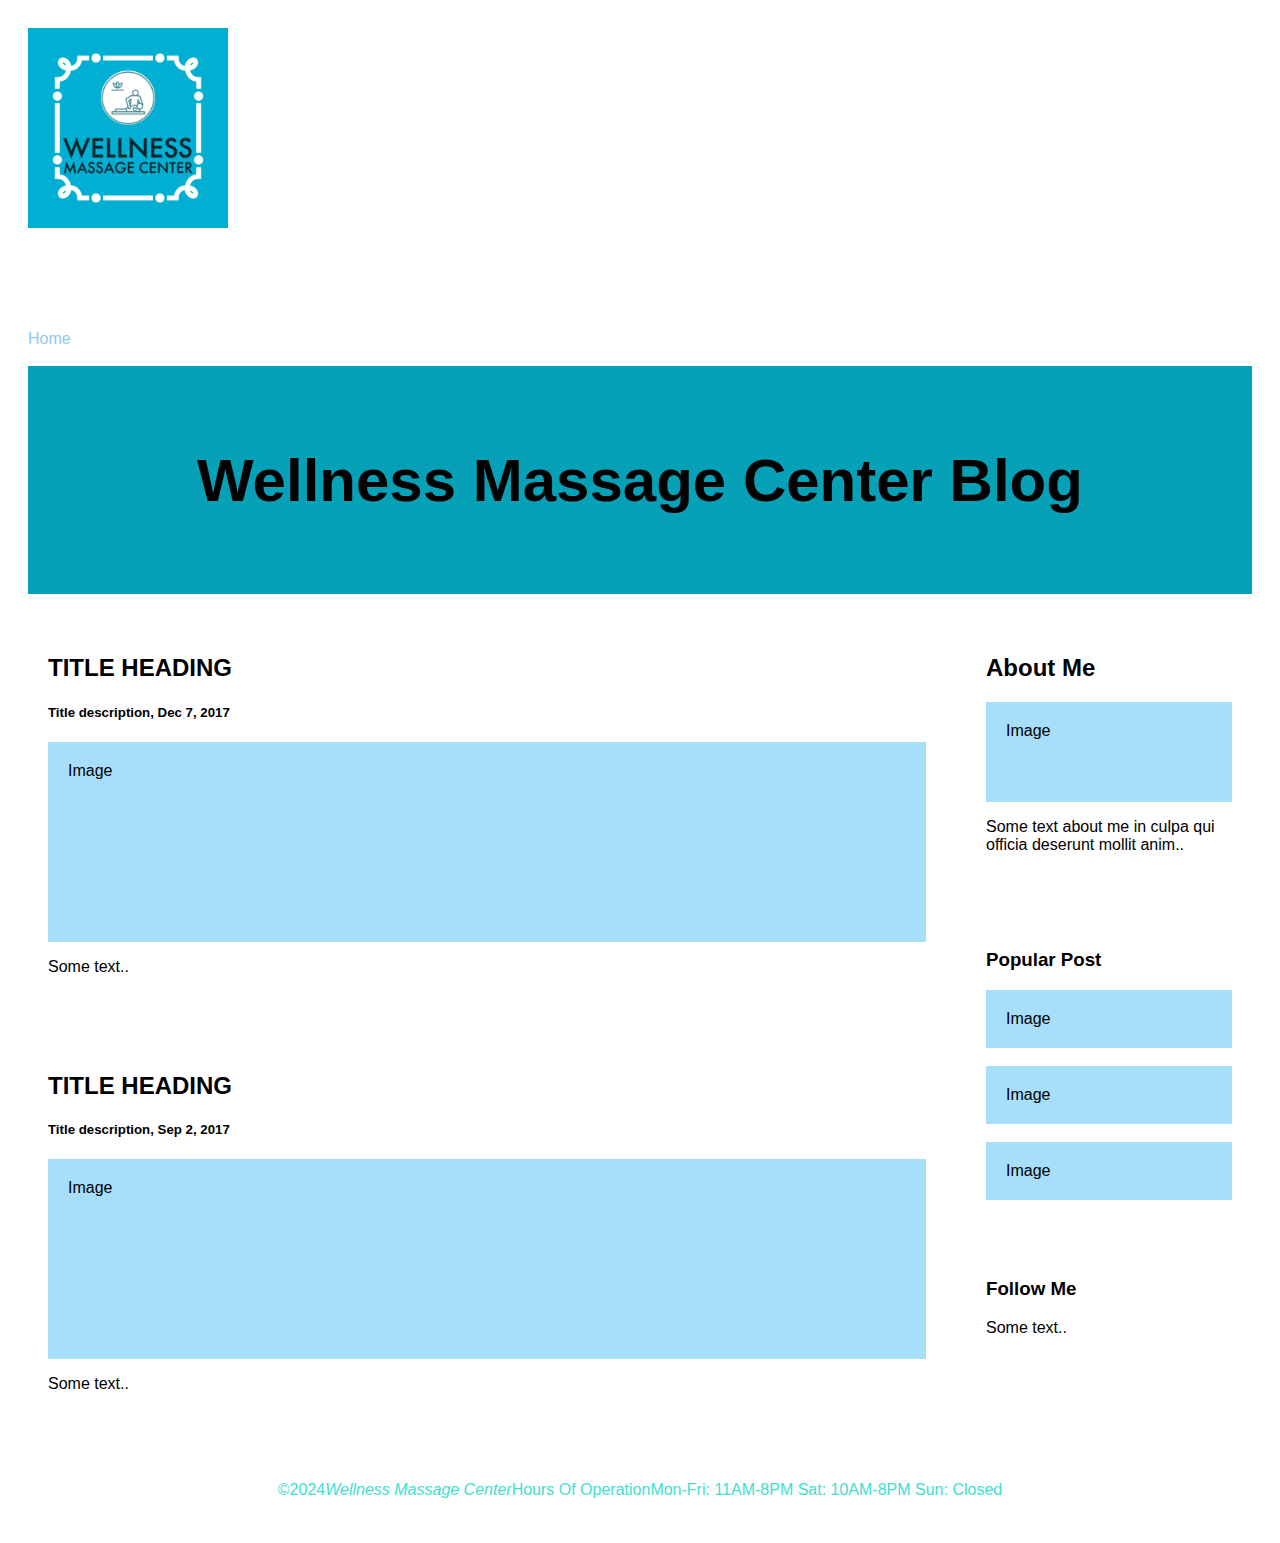
<file: blog.html>
<!DOCTYPE html>
<html>

<head>
    <link rel="stylesheet" href="css/blog.css">
    <link rel="shortcut icon" href="images/favicon.ico">

    <title>Blog-Wellness Massage Center</title>
    <meta charset="utf-8">
    <meta name="viewport" content="width=device-width=1.0">
</head>

<body>
    <header> <a href=index.html><img src=images/logo.png alt=Logo width="200" height="200" /></a>
    </header>


    <div>
        <header>
            <h1>Blog</h1>
        </header>
        <br>
        <nav>

            <a href="index.html">Home</a>&nbsp;

        </nav>
        <br>
        <main>
            <div class="header">
                <h2>Wellness Massage Center Blog</h2>
            </div>

            <div class="row">
                <div class="leftcolumn">
                    <div class="card">
                        <h2>TITLE HEADING</h2>
                        <h5>Title description, Dec 7, 2017</h5>
                        <div class="fakeimg" style="height:200px;">Image</div>
                        <p>Some text..</p>
                    </div>
                    <div class="card">
                        <h2>TITLE HEADING</h2>
                        <h5>Title description, Sep 2, 2017</h5>
                        <div class="fakeimg" style="height:200px;">Image</div>
                        <p>Some text..</p>
                    </div>
                </div>
                <div class="rightcolumn">
                    <div class="card">
                        <h2>About Me</h2>
                        <div class="fakeimg" style="height:100px;">Image</div>
                        <p>Some text about me in culpa qui officia deserunt mollit anim..</p>
                    </div>
                    <div class="card">
                        <h3>Popular Post</h3>
                        <div class="fakeimg">Image</div><br>
                        <div class="fakeimg">Image</div><br>
                        <div class="fakeimg">Image</div>
                    </div>
                    <div class="card">
                        <h3>Follow Me</h3>
                        <p>Some text..</p>
                    </div>
                </div>
            </div>






















        </main>
        <br><br>
        <footer>
            &copy;2024
            <i>Wellness Massage Center</i>

            <p>Hours Of Operation</p>
            <p>Mon-Fri: 11AM-8PM
                Sat: 10AM-8PM
                Sun: Closed
            </p>


        </footer>








    </div>

</body>

</html>
</file>
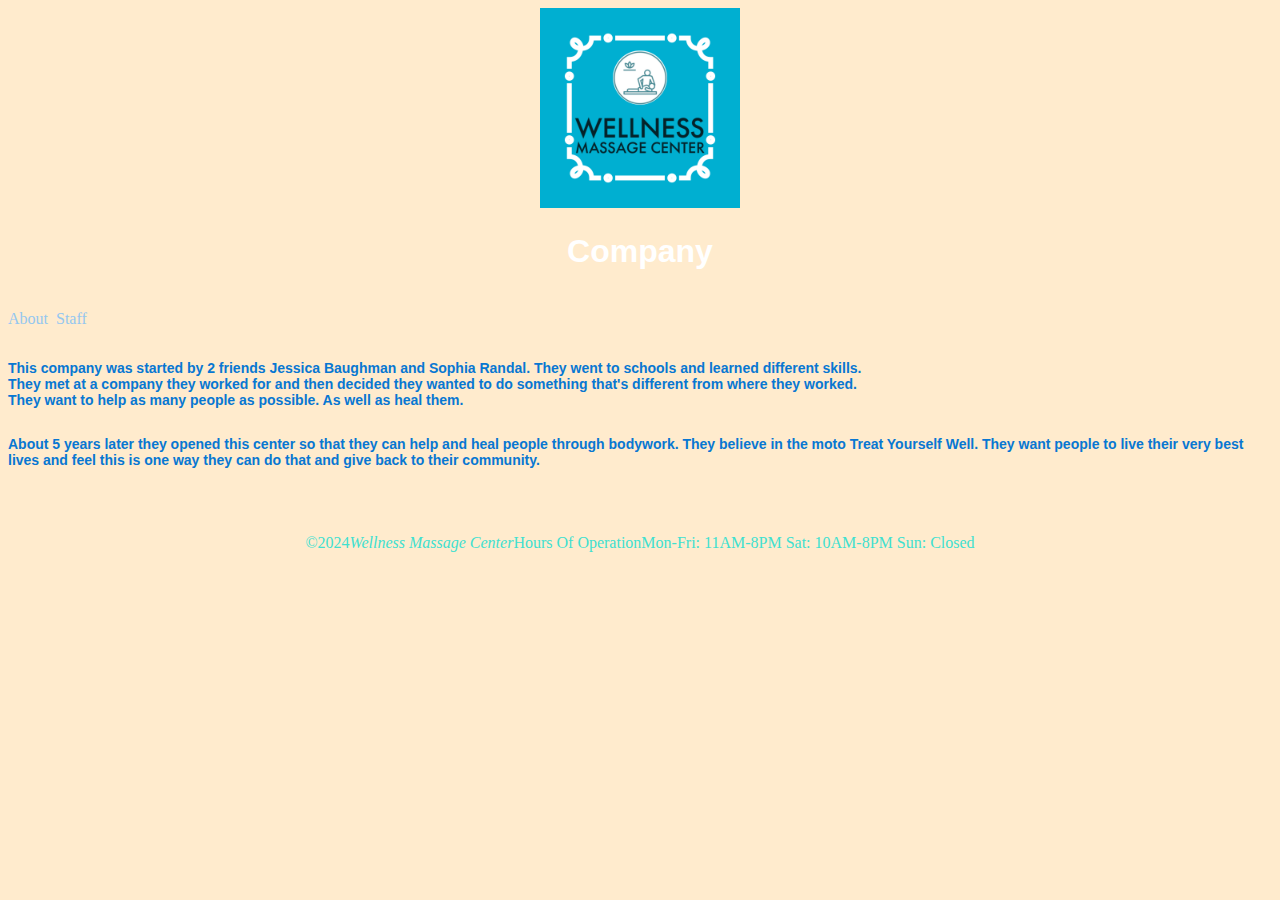
<file: company.html>
<!DOCTYPE html>
<html>

<head>
    <link rel="stylesheet" href="css/style.css">
    <link rel="shortcut icon" href="images/favicon.ico">

    <title>Company-Wellness Massage Center</title>
    <meta charset="utf-8">
    <meta name="viewport" content="width=device-width, initial-scale=1.0">

</head>

<body>
    <header> <a href=index.html><img src=images/logo.png alt=Logo width="200" height="200" /></a>
    </header>

    <div>
        <header>
            <h1>Company</h1>
        </header>
        <br>
        <nav>

            <a href="about.html">About</a>&nbsp;


            <a href="staff.html">Staff</a>&nbsp;


        </nav>
        <br>
        <main>

            <p>This company was started by 2 friends Jessica Baughman and Sophia Randal.
                They went to schools and learned different skills.<br>
                They met at a company they worked for
                and then decided they wanted to do something that's different from where they worked.<br>
                They want to help as many people as possible. As well as heal them.
            </p>

            <br>
            <p>About 5 years later they opened this center so that they can help and heal people through bodywork.
                They believe in the moto Treat Yourself Well.
                They want people to live their very best lives and feel this is one way they can do that and give back
                to their community.
            </p>








        </main>
        <br><br>
        <footer>
            &copy;2024
            <i>Wellness Massage Center</i>
            
            <p>Hours Of Operation</p>
            <p>Mon-Fri: 11AM-8PM
                Sat: 10AM-8PM
                Sun: Closed
            </p>

        </footer>




    </div>

</body>

</html>
</file>
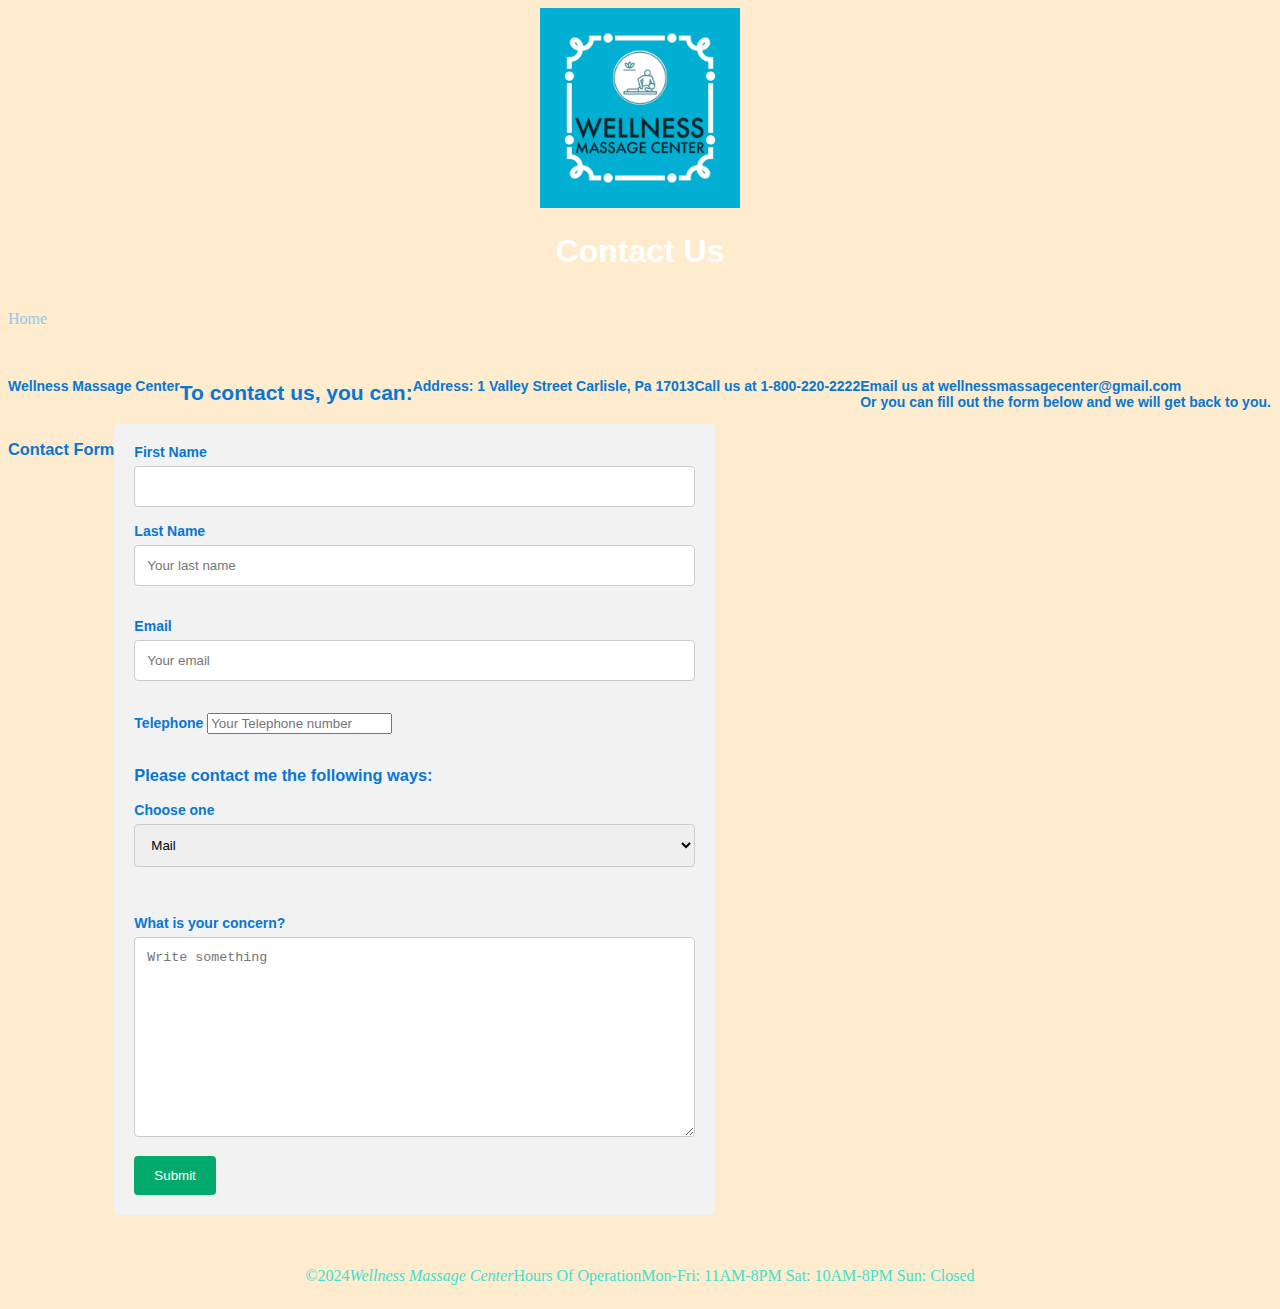
<file: contact.html>
<!DOCTYPE html>
<html>

<head>
    <link rel="stylesheet" href="css/style.css">
    <link rel="shortcut icon" href="images/favicon.ico">

    <title>Contact Us-Wellness Massage Center</title>
    <meta charset="utf-8">
    <meta name="viewport" content="width=device-width=1.0">
</head>

<body>
    <header> <a href=index.html><img src=images/logo.png alt=Logo width="200" height="200" /></a>
    </header>


    <div>
        <header>
            <h1>Contact Us</h1>
        </header>
        <br>
        <nav>

            <a href="index.html">Home</a>&nbsp;

        </nav>
        <br><br>


        <main>
            <p>Wellness Massage Center</p>
            <br>
            <h2>To contact us, you can:</h2><br>

            <p>Address: 1 Valley Street
                Carlisle, Pa 17013
            </p>
            <br>
            <p>Call us at 1-800-220-2222</p>
            <br>
            <p>Email us at wellnessmassagecenter@gmail.com <br>
                Or you can fill out the form below and we will get back to you.<br>
            </p>

            <h3>Contact Form</h3>

            <div class="container">
                <form action="/action_page.php">
                    <lable for="fname">First Name</lable>
                    <input type="text" id="fname" name="firstname" placedholder="Your first name">
                    <lable for="lname">Last Name</lable>
                    <input type="text" id="lname" name="lastname" placeholder="Your last name">
                    <br><br>
                    <label for="email">Email</label>
                    <input type="text" id="email" name="email" placeholder="Your email">
                    <br><br>
                    <lable for="tel">Telephone</lable>
                    <input type="number" id="tel" name="tel" placeholder="Your Telephone number">
                    <br><br>

                    <h3>Please contact me the following ways:</h3>

                    <lable for="contact">Choose one</lable>
                    <select id="contact" name="contact">
                        <option value="mail">Mail</option>
                        <option value="email">Email</option>
                        <option value="text">Text</option>
                    </select>

                    <br><br><br>
                    <lable for="subject">What is your concern?</lable>
                    <textarea id="subject" name="subject" placeholder="Write something"
                        style="height: 200px;"></textarea>

                    <input type="submit" value="Submit">

                </form>

            </div>




        </main>

    </div>


    <br><br>

    <footer>
        &copy;2024
        <i>Wellness Massage Center</i>
        
        <p>Hours Of Operation</p>
                <p>Mon-Fri: 11AM-8PM
                    Sat: 10AM-8PM
                    Sun: Closed
                </p>


    </footer>









</body>

</html>
</file>
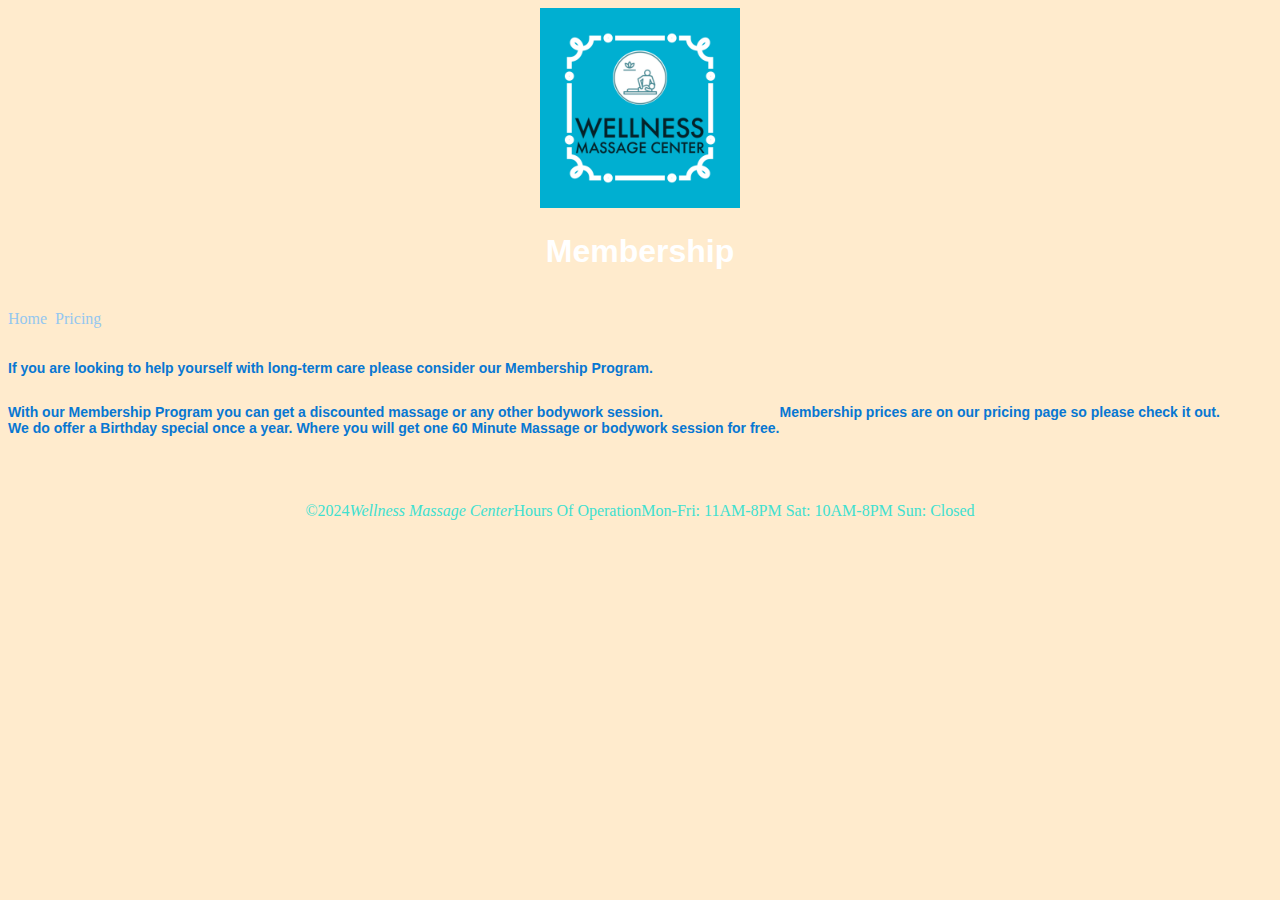
<file: membership.html>
<!DOCTYPE html>
<html>

<head>
    <link rel="stylesheet" href="css/style.css">
    <link rel="shortcut icon" href="images/favicon.ico">

    <title>Membership-Wellness Massage Center</title>
    <meta charset="utf-8">
    <meta name="viewport" content="width=device-width, initial-scale=1.0">
</head>

<body>
    <header> <a href=index.html><img src=images/logo.png alt=Logo width="200" height="200" /></a>
    </header>
    <div>
        <header>
            <h1>Membership</h1>
        </header>
        <br>
        <nav>


            <a href="index.html">Home</a>&nbsp;


            <a href="pricing.html">Pricing</a>&nbsp;



        </nav>
        <br>
        <main>

            <p>If you are looking to help yourself with long-term care please consider our Membership Program.</p>
            <br>
            <p>With our Membership Program you can get a discounted massage or any other bodywork session.<br>
                We do offer a Birthday special once a year. Where you will get one 60 Minute Massage or bodywork session
                for free.
            </p>
            <br>
            <p>Membership prices are on our pricing page so please check it out.</p>









        </main>
        <br><br>
        <footer>
            &copy;2024
            <i>Wellness Massage Center</i>

            <p>Hours Of Operation</p>
            <p>Mon-Fri: 11AM-8PM
                Sat: 10AM-8PM
                Sun: Closed
            </p>

        </footer>


    </div>
</body>

</html>
</file>
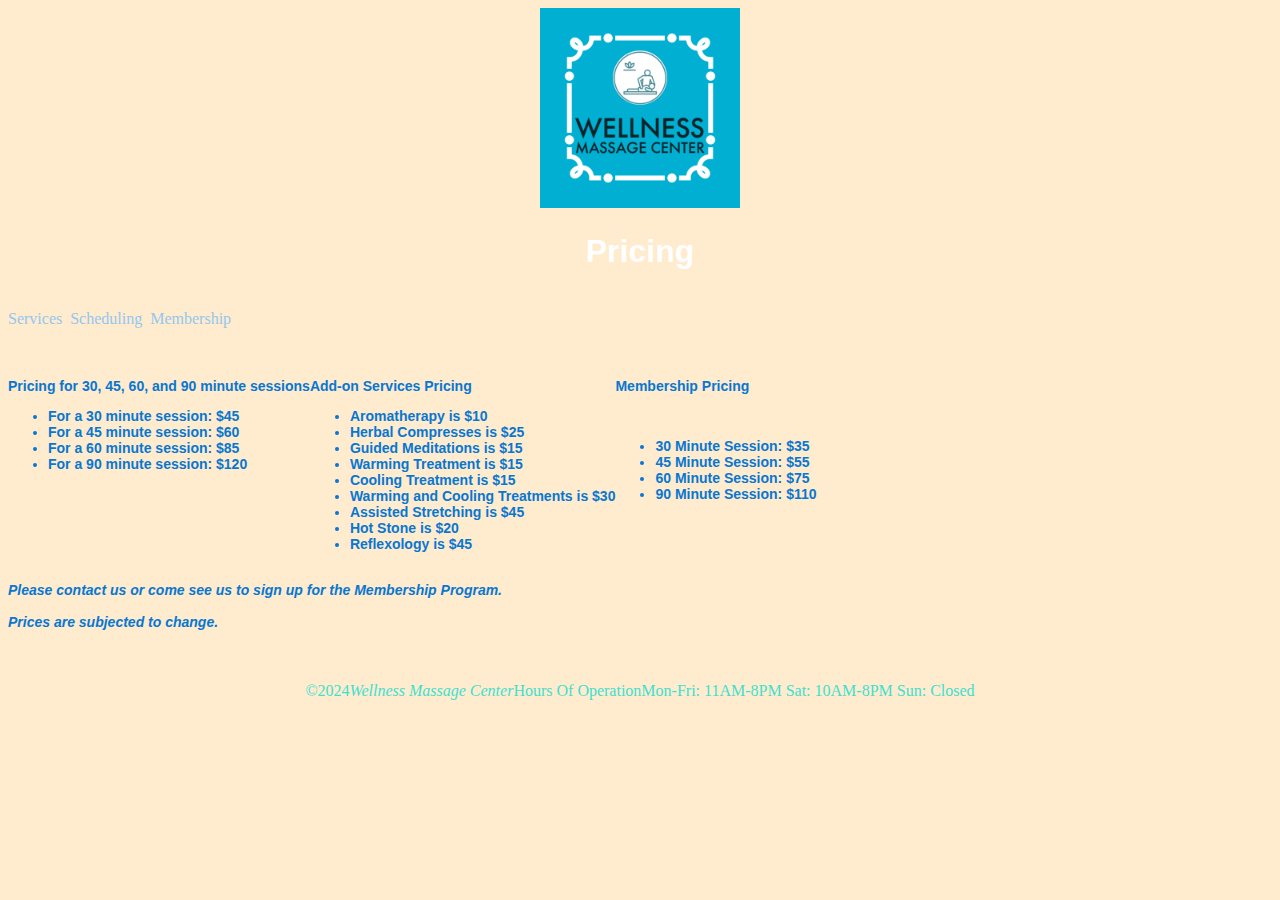
<file: pricing.html>
<!DOCTYPE html>
<html>

<head>
    <link rel="stylesheet" href="css/style.css">
    <link rel="shortcut icon" href="images/favicon.ico">

    <title>Pricing-Wellness Massage Center</title>
    <meta charset="utf-8">
    <meta name="viewport" content="width=device-width, initial-scale=1.0">

</head>

<body>
    <header> <a href=index.html><img src=images/logo.png alt=Logo width="200" height="200" /></a>
    </header>
    <div>

        <header>
            <h1>Pricing</h1>
        </header>
    </div>
    <br>
    <div>
        <nav>


            <a href="services.html">Services</a>&nbsp;


            <a href="scheduling.html">Scheduling</a>&nbsp;


            <a href="membership.html">Membership</a>&nbsp;


        </nav>
    </div>
    <br><br>

    <main>
        <div id="prices" class="prices">
            <p><strong>Pricing for 30, 45, 60, and 90 minute sessions</strong></p>
            <ul>

                <li>For a 30 minute session: $45</li>
                <li>For a 45 minute session: $60</li>
                <li>For a 60 minute session: $85</li>
                <li>For a 90 minute session: $120</li>

            </ul>
        </div>

        <div id="add-on-service" class="add-on-service">
            <p><strong>Add-on Services Pricing</strong></p>
            <ul>
                <li>Aromatherapy is $10</li>
                <li>Herbal Compresses is $25</li>
                <li>Guided Meditations is $15</li>
                <li>Warming Treatment is $15</li>
                <li>Cooling Treatment is $15</li>
                <li>Warming and Cooling Treatments is $30</li>
                <li>Assisted Stretching is $45</li>
                <li>Hot Stone is $20</li>
                <li>Reflexology is $45</li>

            </ul>
        </div>
        <br>
        <div id="membership" class="membership">
            <p><strong>Membership Pricing</strong></p>
            <br>
            <ul>
                <li>30 Minute Session: $35</li>
                <li>45 Minute Session: $55</li>
                <li>60 Minute Session: $75</li>
                <li>90 Minute Session: $110</li>
            </ul>
        </div>

        <div>
            <br>
            <aside><i>Please contact us or come see us to sign up for the Membership Program.</i></aside>




            <br>
            <aside><i>Prices are subjected to change.</i></aside>
        </div>







    </main>
    <br><br>
    <footer>
        &copy;2024
        <i>Wellness Massage Center</i>

        <p>Hours Of Operation</p>
        <p>Mon-Fri: 11AM-8PM
            Sat: 10AM-8PM
            Sun: Closed
        </p>


    </footer>



    </div>

</body>

</html>
</file>
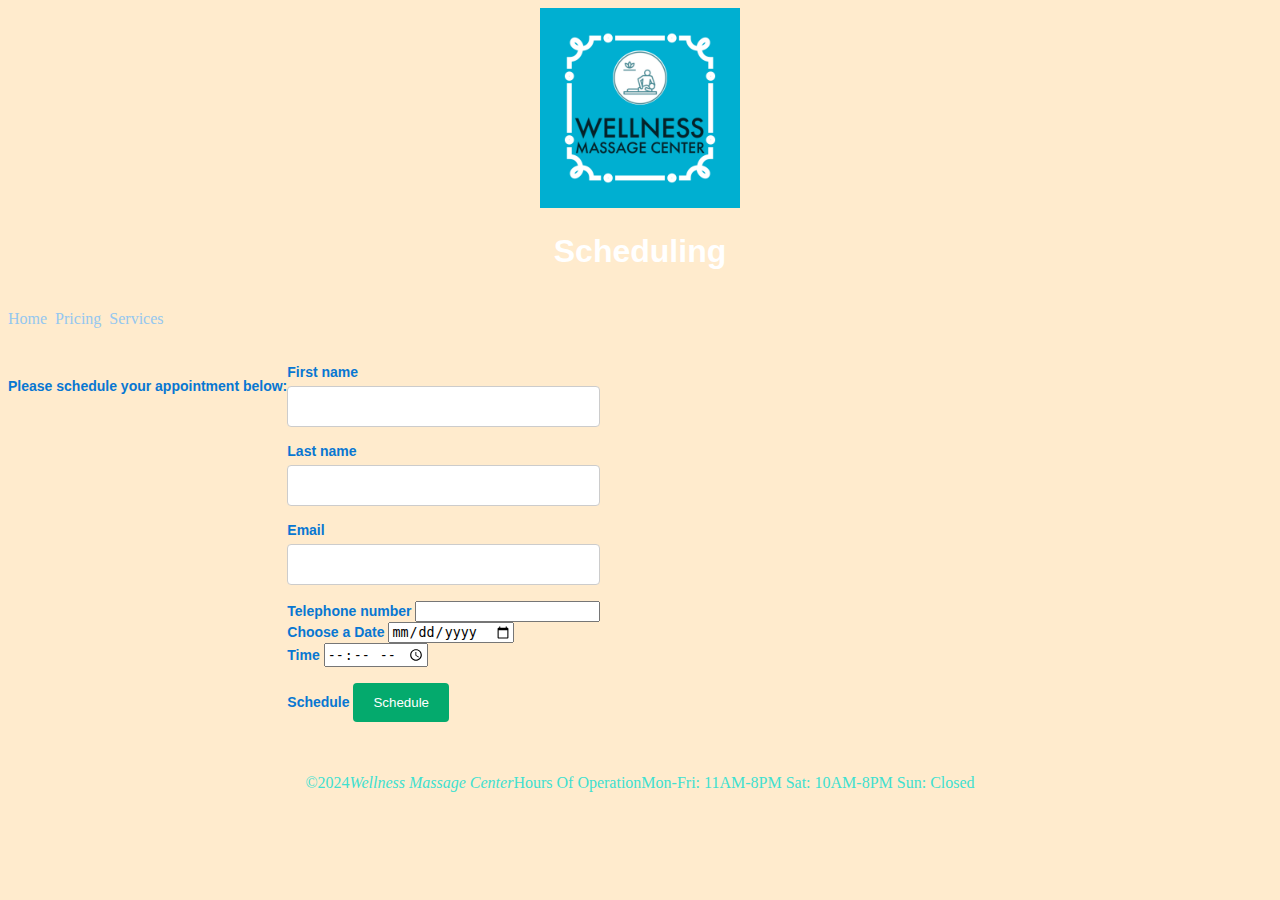
<file: scheduling.html>
<!DOCTYPE html>
<html>

<head>
    <link rel="stylesheet" href="css/style.css">
    <link rel="shortcut icon" href="images/favicon.ico">

    <title>Scheduling-Wellness Massage Center</title>
    <meta charset="utf-8">
    <meta name="viewport" content="width=device-width, initial-scale=1.0">

</head>

<body>
    <header> <a href=index.html><img src=images/logo.png alt=Logo width="200" height="200" /></a>
    </header>
    <div>
        <header>
            <h1>Scheduling</h1>
        </header>
        <br>
        <nav>


            <a href="index.html">Home</a>&nbsp;


            <a href="pricing.html">Pricing</a>&nbsp;


            <a href="services.html">Services</a>&nbsp;


        </nav>

        <br><br>
        <main>

            <p>Please schedule your appointment below:</p>

            <form>
                <label for="fname">First name</label>
                <input type="text" id="fname" name="fname" required="required"><br>
                <label for="lname">Last name</label>
                <input type="text" id="lname" name="lname" required="required"><br>
                <label for="email">Email</label>
                <input type="text" id="email" name="email" required="required"><br>
                <label for="tel">Telephone number</label>
                <input type="number" id="tel" name="tel" required="required"><br>
                <label for="mydate">Choose a Date</label>
                <input type="date" id="mydate" required="required"><br>
                <label for="time">Time</label>
                <input type="time" id="time" name="time" required="required"><br><br>
                <label for="submit">Schedule</label>
                <input type="submit" value="Schedule">

            </form>








        </main>
        <br><br>
        <footer>
            &copy;2024
            <i>Wellness Massage Center</i>

            <p>Hours Of Operation</p>
            <p>Mon-Fri: 11AM-8PM
                Sat: 10AM-8PM
                Sun: Closed
            </p>

        </footer>


    </div>
</body>



</html>
</file>
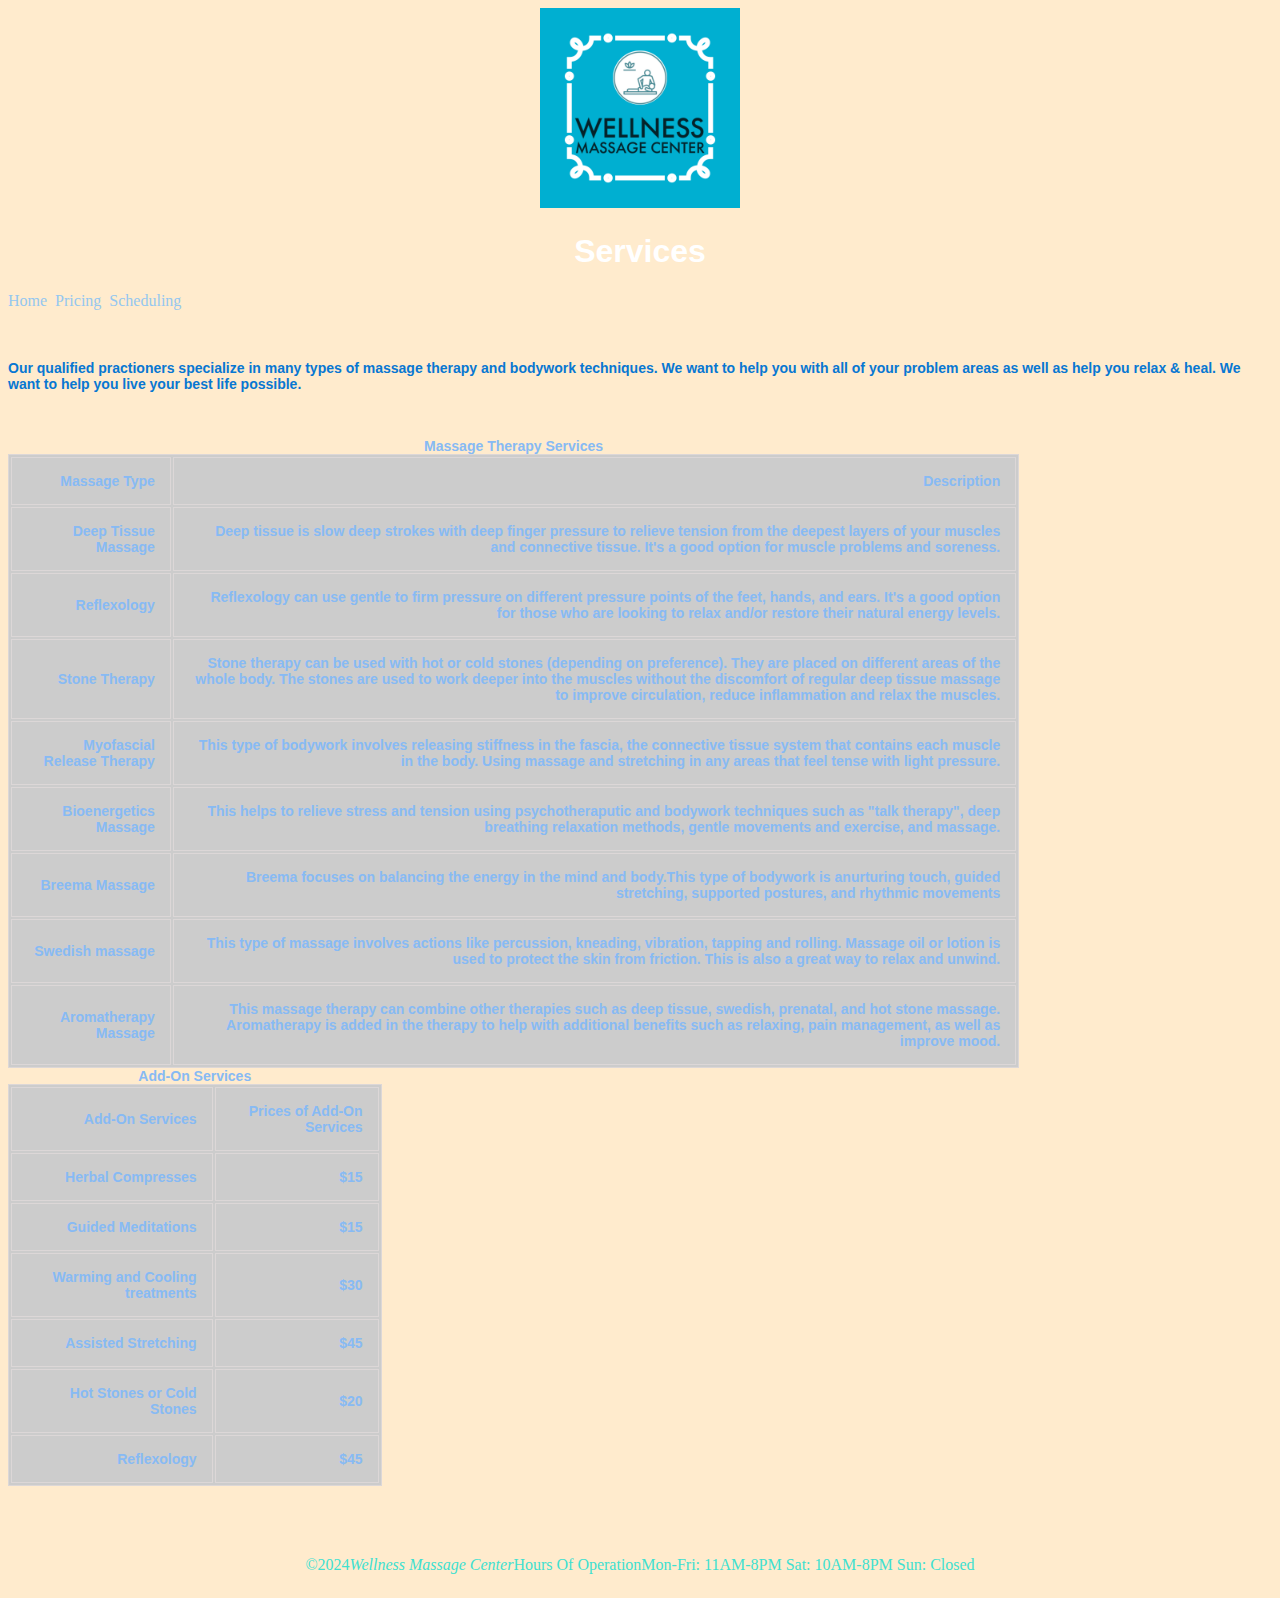
<file: services.html>
<!DOCTYPE html>
<html>

<head>
    <link rel="stylesheet" href="css/style.css">
    <link rel="shortcut icon" href="images/favicon.ico">

    <title>Services-Wellness Massage Center</title>
    <meta charset="utf-8">
    <meta name="viewport" content="width=device-width, initial-scale=1.0">

</head>

<body>
    <header> <a href=index.html><img src=images/logo.png alt=Logo width="200" height="200" /></a>
    </header>
    <div>
        <header>
            <h1>Services</h1>
        </header>

        <nav>


            <a href="index.html">Home</a>&nbsp;


            <a href="pricing.html">Pricing</a>&nbsp;


            <a href="scheduling.html">Scheduling</a>&nbsp;


        </nav>
        <br><br>

        <main>
            <div>
                <p>Our qualified practioners specialize in many types of massage therapy and bodywork techniques.
                    We want to help you with all of your problem areas as well as help you relax & heal.
                    We want to help you live your best life possible.
                </p>
            </div>
            <br><br>

            <div>
                <table>
                    <caption>Massage Therapy Services</caption>
                    <tr>
                        <th>Massage Type</th>
                        <th colspan="2 colums">Description</th>
                    </tr>
                    <tr>
                        <td>Deep Tissue Massage</td>
                        <td>Deep tissue is slow deep strokes with deep finger pressure to relieve tension from the
                            deepest
                            layers of your muscles and connective tissue. It's a good option for muscle problems and
                            soreness.
                        </td>
                    </tr>
                    <tr>
                        <td>Reflexology</td>
                        <td>Reflexology can use gentle to firm pressure on different pressure points of the feet, hands,
                            and ears.
                            It's a good option for those who are looking to relax and/or restore their natural energy
                            levels.
                        </td>
                    </tr>
                    <tr>
                        <td>Stone Therapy</td>
                        <td>Stone therapy can be used with hot or cold stones (depending on preference). They are placed
                            on different
                            areas of the whole body. The stones are used to work deeper into the muscles without the
                            discomfort of regular deep
                            tissue massage to improve circulation, reduce inflammation and relax the muscles.
                        </td>
                    </tr>
                    <tr>
                        <td>Myofascial Release Therapy</td>
                        <td>This type of bodywork involves releasing stiffness in the fascia, the connective tissue
                            system that contains each muscle
                            in the body. Using massage and stretching in any areas that feel tense with light pressure.
                        </td>
                    </tr>
                    <tr>
                        <td>Bioenergetics Massage</td>
                        <td>This helps to relieve stress and tension using psychotheraputic and bodywork techniques such
                            as "talk therapy",
                            deep breathing relaxation methods, gentle movements and exercise, and massage.
                        </td>
                    </tr>
                    <tr>
                        <td>Breema Massage</td>
                        <td>Breema focuses on balancing the energy in the mind and body.This type of bodywork is
                            anurturing touch,
                            guided stretching, supported postures, and rhythmic movements</td>
                    </tr>
                    <tr>
                        <td>Swedish massage</td>
                        <td>This type of massage involves actions like percussion, kneading, vibration, tapping and
                            rolling. Massage oil or
                            lotion is used to protect the skin from friction. This is also a great way to relax and
                            unwind.</td>
                    </tr>
                    <tr>
                        <td>Aromatherapy Massage</td>
                        <td>This massage therapy can combine other therapies such as deep tissue, swedish, prenatal, and
                            hot stone massage.
                            Aromatherapy is added in the therapy to help with additional benefits such as relaxing, pain
                            management, as well
                            as improve mood.
                        </td>
                    </tr>

                </table>
            </div>
            <br><br>
            <div>
                <table>
                    <caption>Add-On Services</caption>
                    <tr>
                        <th>Add-On Services</th>
                        <th>Prices of Add-On Services</th>
                    </tr>
                    <tr>
                        <td>Herbal Compresses</td>
                        <td>$15</td>
                    </tr>
                    <tr>
                        <td>Guided Meditations</td>
                        <td>$15</td>
                    </tr>
                    <tr>
                        <td>Warming and Cooling treatments</td>
                        <td>$30</td>
                    </tr>
                    <tr>
                        <td>Assisted Stretching</td>
                        <td>$45</td>
                    </tr>
                    <tr>
                        <td>Hot Stones or Cold Stones</td>
                        <td>$20</td>
                    </tr>
                    <tr>
                        <td>Reflexology</td>
                        <td>$45</td>
                    </tr>
                </table>
            </div>
        </main>
        <br><br><br>
        <footer>
            &copy;2024
            <i>Wellness Massage Center</i>
            
                <p>Hours Of Operation</p>
                <p>Mon-Fri: 11AM-8PM
                    Sat: 10AM-8PM
                    Sun: Closed
                </p>
                


        </footer>









    </div>
</body>



</html>
</file>
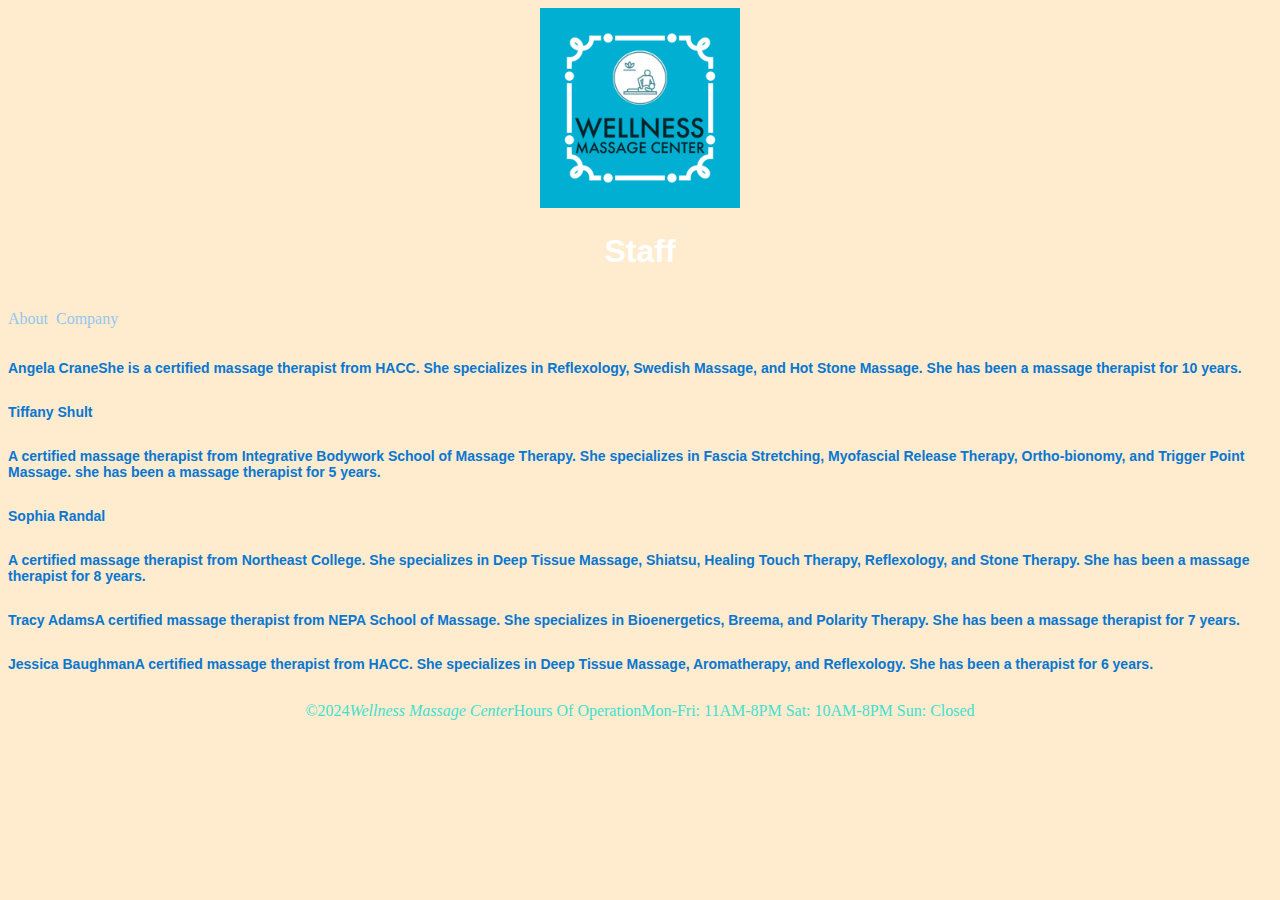
<file: staff.html>
<!DOCTYPE html>
<html>

<head>
    <link rel="stylesheet" href="css/style.css">
    <link rel="shortcut icon" href="images/favicon.ico">

    <title>Staff-Wellness Massage Center</title>
    <meta charset="utf-8">
    <meta name="viewport" content="width=device-width, initial-scale 1.0">
</head>

<body>
    <header> <a href=index.html><img src=images/logo.png alt=Logo width="200" height="200" /></a>
    </header>


    <div>
        <header>
            <h1>Staff</h1>
        </header>


        <br>
        <nav>

            <a href="about.html">About</a>&nbsp;

            <a href="company.html">Company</a>&nbsp;


        </nav>
        <br>
        <main>

            <p><strong>Angela Crane</strong></p>
            <p>She is a certified massage therapist from HACC. She specializes in Reflexology, Swedish Massage, and Hot
                Stone Massage.
                She has been a massage therapist for 10 years.
            </p>
            <br>

            <p><strong>Tiffany Shult</strong></p>
            <p>A certified massage therapist from Integrative Bodywork School of Massage Therapy. She specializes in
                Fascia Stretching,
                Myofascial Release Therapy, Ortho-bionomy, and Trigger Point Massage. she has been a massage therapist
                for 5 years.
            </p>
            <br>

            <p><strong>Sophia Randal</strong></p>
            <p>A certified massage therapist from Northeast College. She specializes in Deep Tissue Massage, Shiatsu,
                Healing Touch Therapy, Reflexology,
                and Stone Therapy. She has been a massage therapist for 8 years.
            </p>
            <br>

            <p><strong>Tracy Adams</strong></p>
            <p>A certified massage therapist from NEPA School of Massage. She specializes in Bioenergetics, Breema, and
                Polarity Therapy.
                She has been a massage therapist for 7 years.
            </p>
            <br>

            <p><strong>Jessica Baughman</strong></p>
            <p>A certified massage therapist from HACC. She specializes in Deep Tissue Massage, Aromatherapy, and
                Reflexology.
                She has been a therapist for 6 years.
            </p>
            <br>





        </main>

        <footer>
            &copy;2024
            <i>Wellness Massage Center</i>

            <p>Hours Of Operation</p>
            <p>Mon-Fri: 11AM-8PM
                Sat: 10AM-8PM
                Sun: Closed
            </p>

        </footer>





    </div>

</body>

</html>
</file>
<file: css/blog.css>
* {
    box-sizing: border-box;
}

body {
    font-family: Arial;
    padding: 20px;
    background-image: url("https://cdn.pixabay.com/photo/2018/10/01/10/37/wellness-3715862_640.jpg");
    background-size: cover;
    background-repeat: no-repeat;
}

/* Header/Blog Title */
.header {
    padding: 30px;
    font-size: 40px;
    text-align: center;
    background: rgb(6, 160, 183);
}

/* Create two unequal columns that floats next to each other */
/* Left column */
.leftcolumn {
    float: left;
    width: 75%;
}

/* Right column */
.rightcolumn {
    float: left;
    width: 25%;
    padding-left: 20px;
}

/* Fake image */
.fakeimg {
    background-color: #a7defa;
    width: 100%;
    padding: 20px;
}

/* Add a card effect for articles */
.card {
    background-color: white;
    padding: 20px;
    margin-top: 20px;
}

/* Clear floats after the columns */
.row:after {
    content: "";
    display: table;
    clear: both;
}

/* Footer */
footer {
    color: turquoise;
    display: flex;
    flex-direction: row;
    flex-wrap: wrap;
    align-items: center;
    justify-content: center;
}

/* Responsive layout - when the screen is less than 800px wide, make the two columns stack on top of each other instead of next to each other */
@media screen and (max-width: 800px) {

    .leftcolumn,
    .rightcolumn {
        width: 100%;
        padding: 0;
    }
}


nav ul {
    list-style-type: none;
}

nav a {
    text-decoration: none;
}

a:link {
    color: #94c7f0;
}

a:visited {
    color: #10c7c7;
}

a:focus {
    color: #FF0000;
}

a:hover {
    color: #75f5f2;
}

a:active {
    color: #FF0000;
}

h1 {
    font-family: arial;
    color: white;
}
</file>
<file: css/style.css>
body {
  background-image: url("https://cdn.pixabay.com/photo/2018/10/01/10/37/wellness-3715862_640.jpg");
  background-repeat: no-repeat;
  background-position: top center;
  background-color:blanchedalmond;
  background-size:cover;
}

h1 {
  font-family: arial;
  color: white;
}

header {
  margin-top: 0%;
  width: 100%;
  display: flex;
  flex-direction: column;
  align-items: center;
}

footer {
  color: turquoise;
  display: flex;
  flex-direction: row;
  flex-wrap: wrap;
  align-items: center;
  justify-content: center;
}

main {
  font-family: arial;
  color: rgb(8, 119, 210);
  font-weight: bold;
  font-size: 14px;
  display: flex;
  flex-wrap: wrap;
  flex-direction: row;
}
 


nav ul {
  list-style-type: none;
}

nav a {
  text-decoration: none;
}

a:link {
  color: #94c7f0;
}

a:visited {
  color: #10c7c7;
}

a:focus {
  color: #FF0000;
}

a:hover {
  color: #75f5f2;
}

a:active {
  color: #FF0000;
}

table,
th,
td {
  Color: rgb(135, 186, 244);
  border: 1px solid rgb(220, 215, 215);
}

th,
td {
  padding: 15px;
  text-align: right;
}

table {
  width: 80%;
  background: #CCC
}


input[type=text],
select,
textarea {
  width: 100%;
  padding: 12px;
  border: 1px solid #ccc;
  border-radius: 4px;
  box-sizing: border-box;
  margin-top: 6px;
  margin-bottom: 16px;
  resize: vertical;
}

input[type=submit] {
  background-color: #04AA6D;
  color: white;
  padding: 12px 20px;
  border: none;
  border-radius: 4px;
  cursor: pointer;
}

input[type=submit]:hover {
  background-color: #45a049;
}

.container {
  border-radius: 5px;
  background-color: #f2f2f2;
  padding: 20px;
}

.main-sections {
  width: 33.3%;
  text-indent: 6%;
}

.images {

  max-width: 33%;

  height: auto;
}


.image-wrap {

  display: flex;

  width: 100%;

  flex-wrap: wrap;

  justify-content: center;
}

.testimonials {
  width: 33.3%;
}

.list {
  width: 33.3%;
}

.video {
  width: 33.3%;  
}

.info-2 {
  width: 33.3%;
}
</file>
